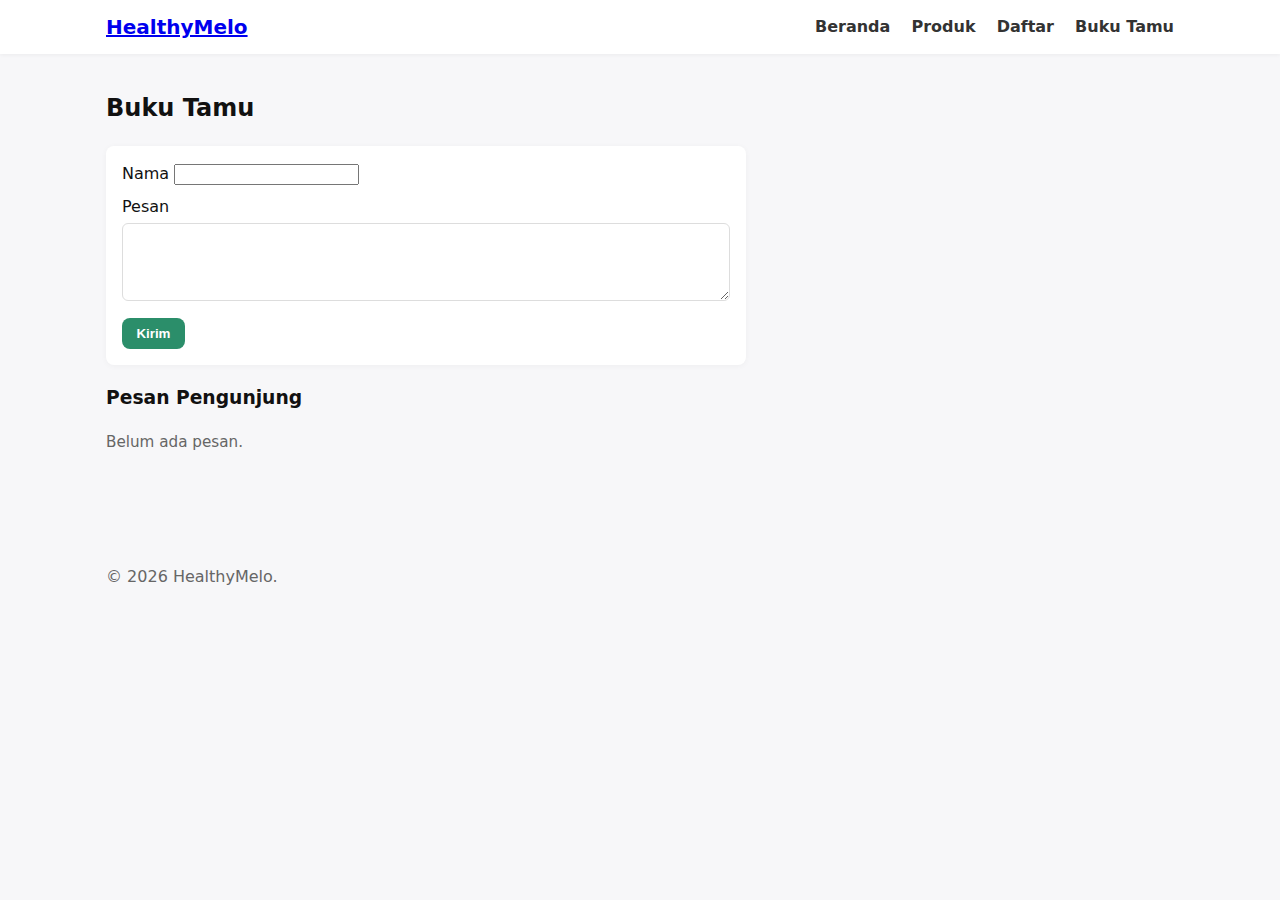
<file: contact.html>
<!doctype html>
<html lang="id">
<head>
  <meta charset="utf-8" />
  <meta name="viewport" content="width=device-width,initial-scale=1" />
  <title>Buku Tamu — HealthyMelo</title>
  <link rel="stylesheet" href="styles.css">
</head>
<body>
  <header class="site-header">
    <div class="container">
      <h1 class="brand"><a href="index.html">HealthyMelo</a></h1>
      <nav>
        <a href="index.html">Beranda</a>
        <a href="products.html">Produk</a>
        <a href="register.html">Daftar</a>
        <a href="contact.html">Buku Tamu</a>
      </nav>
    </div>
  </header>

  <main class="container">
    <h2>Buku Tamu</h2>

    <form id="guestForm" class="form-card">
      <label>Nama
        <input name="name" required>
      </label>

      <label>Pesan
        <textarea name="message" rows="4" required></textarea>
      </label>

      <button class="btn" type="submit">Kirim</button>
    </form>

    <section>
      <h3>Pesan Pengunjung</h3>
      <div id="guestList"></div>
    </section>
  </main>

  <footer class="site-footer">
    <div class="container">
      <p>&copy; <span id="year5"></span> HealthyMelo.</p>
    </div>
  </footer>

  <script>
    const form = document.getElementById('guestForm');
    const listEl = document.getElementById('guestList');

    function renderGuests() {
      const g = JSON.parse(localStorage.getItem('guests') || '[]').reverse();
      listEl.innerHTML = g.map(item => `
        <div class="guest">
          <strong>${escapeHtml(item.name)}</strong>
          <p>${escapeHtml(item.message)}</p>
          <small class="muted">${new Date(item.at).toLocaleString()}</small>
        </div>
      `).join('') || '<p class="muted">Belum ada pesan.</p>';
    }

    form.addEventListener('submit', e=>{
      e.preventDefault();
      const data = new FormData(form);
      const guest = { name: data.get('name'), message: data.get('message'), at: new Date().toISOString() };
      const arr = JSON.parse(localStorage.getItem('guests') || '[]');
      arr.push(guest);
      localStorage.setItem('guests', JSON.stringify(arr));
      form.reset();
      renderGuests();
    });

    function escapeHtml(str) {
      return String(str).replace(/[&<>"']/g, s => ({'&':'&amp;','<':'&lt;','>':'&gt;','"':'&quot;',"'":"&#39;"}[s]));
    }

    document.getElementById('year5').textContent = new Date().getFullYear();
    renderGuests();
  </script>
</body>
</html>
</file>
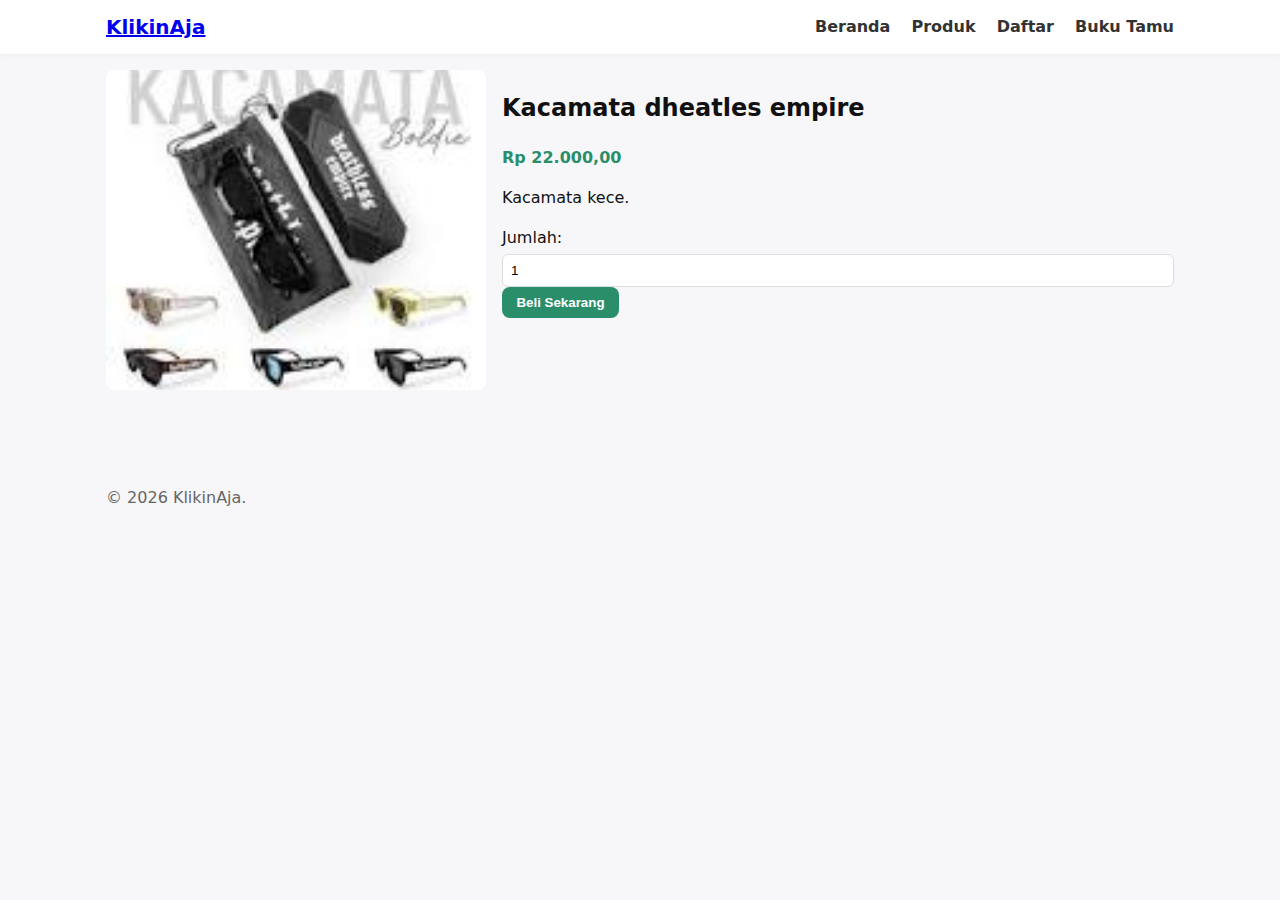
<file: product-detail.html>
<!doctype html>
<html lang="id">
<head>
  <meta charset="utf-8" />
  <meta name="viewport" content="width=device-width,initial-scale=1" />
  <title>Detail Produk — KlikinAja</title>
  <link rel="stylesheet" href="styles.css">
</head>
<body>
  <header class="site-header">
    <div class="container">
      <h1 class="brand"><a href="index.html">KlikinAja</a></h1>
      <nav>
        <a href="index.html">Beranda</a>
        <a href="products.html">Produk</a>
        <a href="register.html">Daftar</a>
        <a href="contact.html">Buku Tamu</a>
      </nav>
    </div>
  </header>

  <main class="container">
    <div id="detail"></div>
  </main>

  <footer class="site-footer">
    <div class="container">
      <p>&copy; <span id="year3"></span> KlikinAja.</p>
    </div>
  </footer>

  <script>
    // Sama seperti data di products.html
    const products = [
      { id: 1, name: "Kacamata dheatles empire", price: 22000, img: "img/kacamata.jpg", desc: "Kacamata kece." },
      { id: 2, name: "Kaos Polos hitam", price: 28000, img: "img/Kaos Polos.jppg", desc: "bahan tebal bagus." },
      { id: 3, name: "Sepatu hitam Docmart", price: 35000, img: "img/Sepatu hitam.jpg", desc: "Sepatu hitam keren." }
    ];

    function currency(id) {
      return new Intl.NumberFormat('id-ID', { style: 'currency', currency: 'IDR' }).format(id);
    }

    const params = new URLSearchParams(window.location.search);
    const id = Number(params.get('id')) || 1;
    const p = products.find(x => x.id === id) || products[0];

    const detail = document.getElementById('detail');
    detail.innerHTML = `
      <div class="product-detail">
        <img alt="${p.name}" src="${p.img}">
        <div>
          <h2>${p.name}</h2>
          <p class="price">${currency(p.price)}</p>
          <p>${p.desc}</p>
          <form id="buyForm">
            <label>Jumlah:
              <input type="number" name="qty" min="1" value="1" required>
            </label>
            <button class="btn" type="submit">Beli Sekarang</button>
          </form>
          <p id="message"></p>
        </div>
      </div>
    `;

    document.getElementById('buyForm').addEventListener('submit', function(e){
      e.preventDefault();
      const qty = Number(this.qty.value);
      document.getElementById('message').textContent = `Terima kasih! Anda memilih ${qty} item. (Demo — belum ada sistem pembayaran)`;
    });

    document.getElementById('year3').textContent = new Date().getFullYear();
  </script>
</body>
</html>
</file>
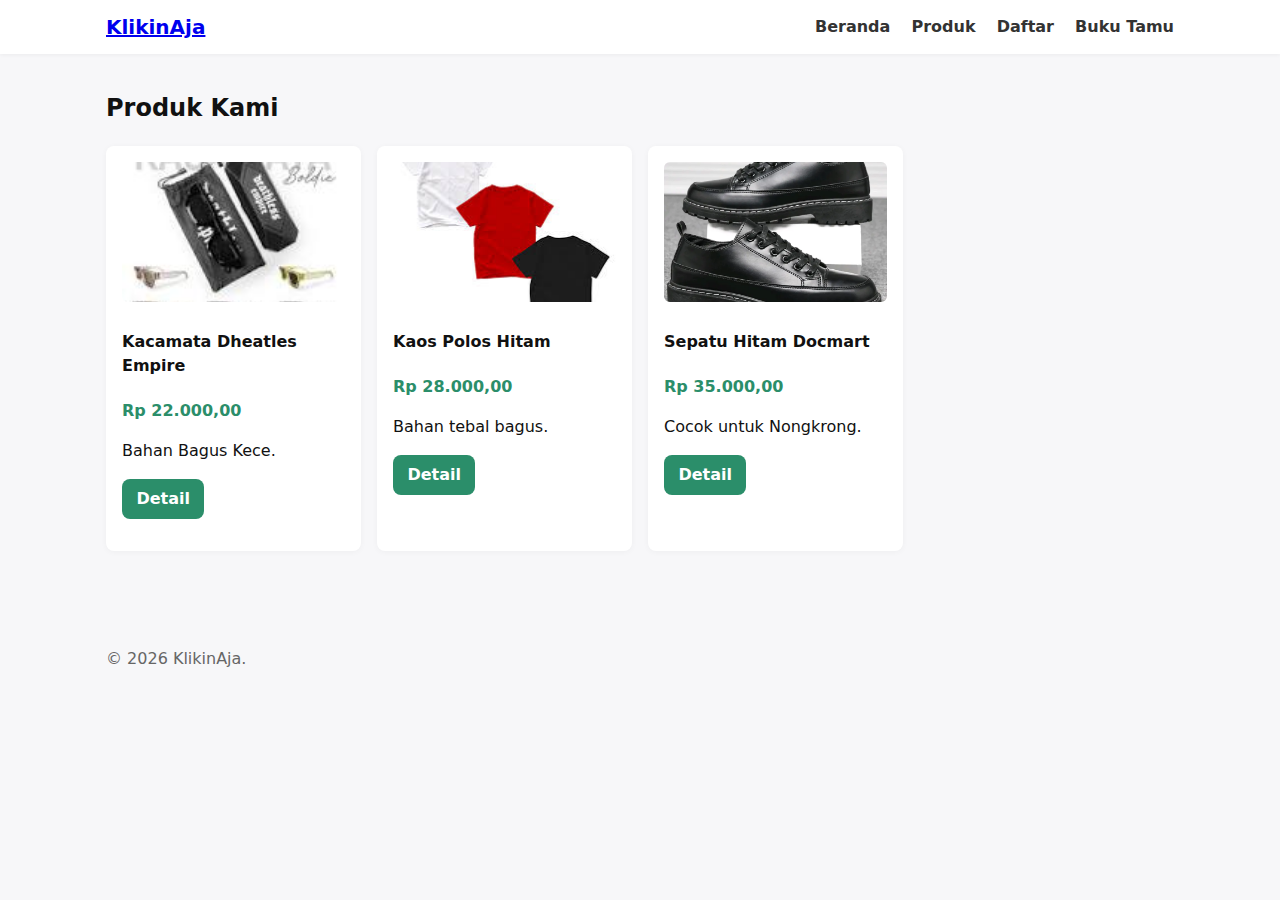
<file: products.html>
<!doctype html>
<html lang="id">
<head>
  <meta charset="utf-8" />
  <meta name="viewport" content="width=device-width,initial-scale=1" />
  <title>Produk — KlikinAja</title>
  <link rel="stylesheet" href="styles.css">
</head>
<body>
  <header class="site-header">
    <div class="container">
      <h1 class="brand"><a href="index.html">KlikinAja</a></h1>
      <nav>
        <a href="index.html">Beranda</a>
        <a href="products.html">Produk</a>
        <a href="register.html">Daftar</a>
        <a href="contact.html">Buku Tamu</a>
      </nav>
    </div>
  </header>

  <main class="container">
    <h2>Produk Kami</h2>
    <div id="product-list" class="product-grid"></div>
  </main>

  <footer class="site-footer">
    <div class="container">
      <p>&copy; <span id="year2"></span> KlikinAja.</p>
    </div>
  </footer>

  <script>
    // Data produk sederhana 
    const products = [
      {
        id: 1,
        name: "Kacamata Dheatles Empire",
        price: 22000,
        img: "img/kacamata.jpg",
        short: "Bahan Bagus Kece."
      },
      {
        id: 2,
        name: "Kaos Polos Hitam",
        price: 28000,
        img: "img/Kaos Polos.jpg",
        short: "Bahan tebal bagus."
      },
      {
        id: 3,
        name: "Sepatu Hitam Docmart",
        price: 35000,
        img: "img/Sepatu hitam.jpg",
        short: "Cocok untuk Nongkrong."
      }
    ];

    function currency(id) {
      return new Intl.NumberFormat('id-ID', { style: 'currency', currency: 'IDR' }).format(id);
    }

    const list = document.getElementById('product-list');
    products.forEach(p => {
      const card = document.createElement('article');
      card.className = 'product-card';
      card.innerHTML = `
        <img alt="${p.name}" src="${p.img}">
        <h4>${p.name}</h4>
        <p class="price">${currency(p.price)}</p>
        <p>${p.short}</p>
        <p><a class="btn" href="product-detail.html?id=${p.id}">Detail</a></p>
      `;
      list.appendChild(card);
    });

    document.getElementById('year2').textContent = new Date().getFullYear();
  </script>
</body>
</html>
</file>
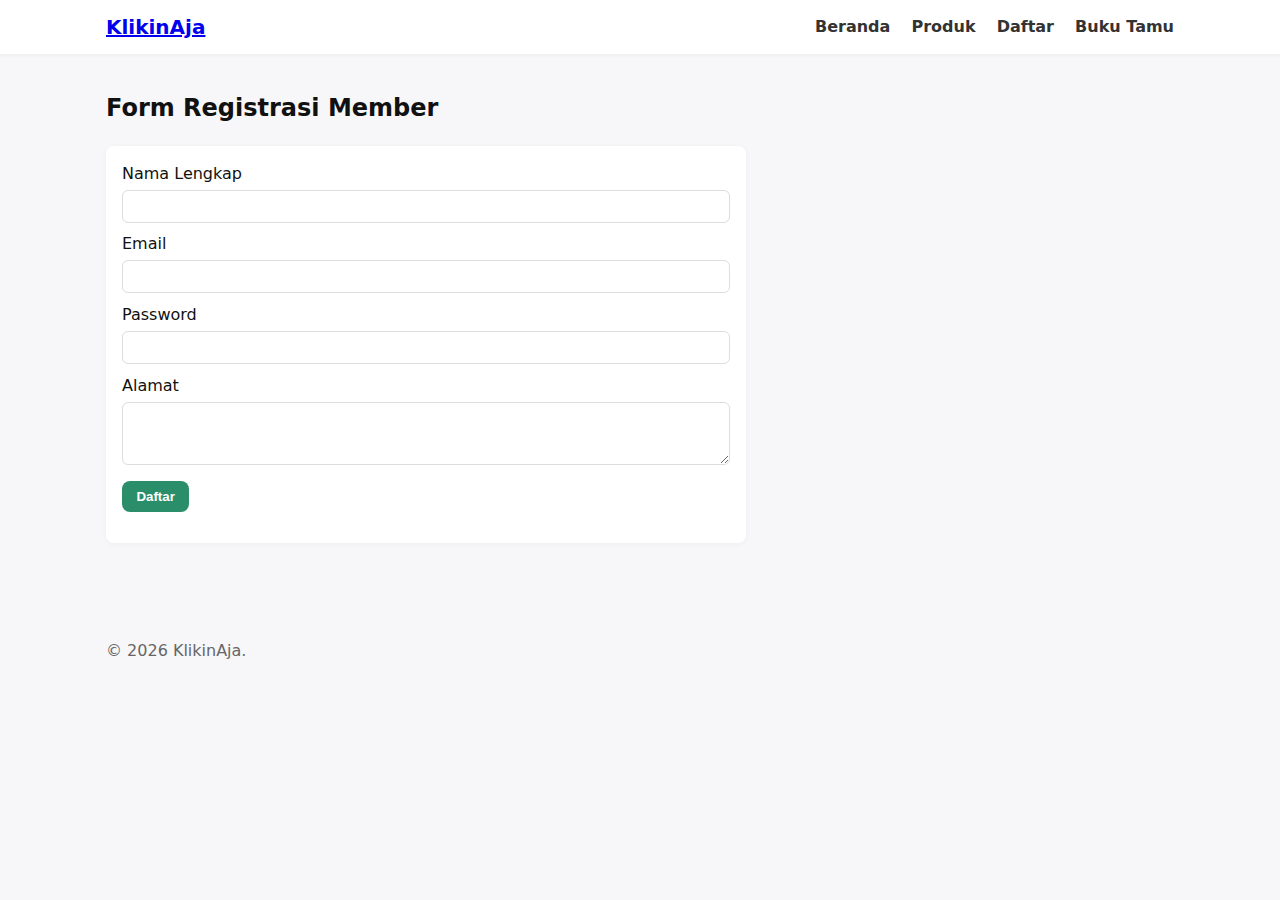
<file: register.html>
<!doctype html>
<html lang="id">
<head>
  <meta charset="utf-8" />
  <meta name="viewport" content="width=device-width,initial-scale=1" />
  <title>Daftar Member — KlikinAja</title>
  <link rel="stylesheet" href="styles.css">
</head>
<body>
  <header class="site-header">
    <div class="container">
      <h1 class="brand"><a href="index.html">KlikinAja</a></h1>
      <nav>
        <a href="index.html">Beranda</a>
        <a href="products.html">Produk</a>
        <a href="register.html">Daftar</a>
        <a href="contact.html">Buku Tamu</a>
      </nav>
    </div>
  </header>

  <main class="container">
    <h2>Form Registrasi Member</h2>
    <form id="registerForm" class="form-card" novalidate>
      <label>Nama Lengkap
        <input name="fullname" type="text" required minlength="3">
      </label>

      <label>Email
        <input name="email" type="email" required>
      </label>

      <label>Password
        <input name="password" type="password" required minlength="6">
      </label>

      <label>Alamat
        <textarea name="address" rows="3" required></textarea>
      </label>

      <button class="btn" type="submit">Daftar</button>
      <p id="regMsg" class="muted"></p>
    </form>
  </main>

  <footer class="site-footer">
    <div class="container">
      <p>&copy; <span id="year4"></span> KlikinAja.</p>
    </div>
  </footer>

  <script>
    document.getElementById('registerForm').addEventListener('submit', function(e){
      e.preventDefault();
      const f = new FormData(this);
      // demo: simpan ke localStorage 
      const member = {
        fullname: f.get('fullname'),
        email: f.get('email'),
        address: f.get('address'),
        registeredAt: new Date().toISOString()
      };

      const list = JSON.parse(localStorage.getItem('members') || '[]');
      list.push(member);
      localStorage.setItem('members', JSON.stringify(list));

      document.getElementById('regMsg').textContent = 'Pendaftaran sukses! Terima kasih, ' + member.fullname;
      this.reset();
    });

    document.getElementById('year4').textContent = new Date().getFullYear();
  </script>
</body>
</html>
</file>
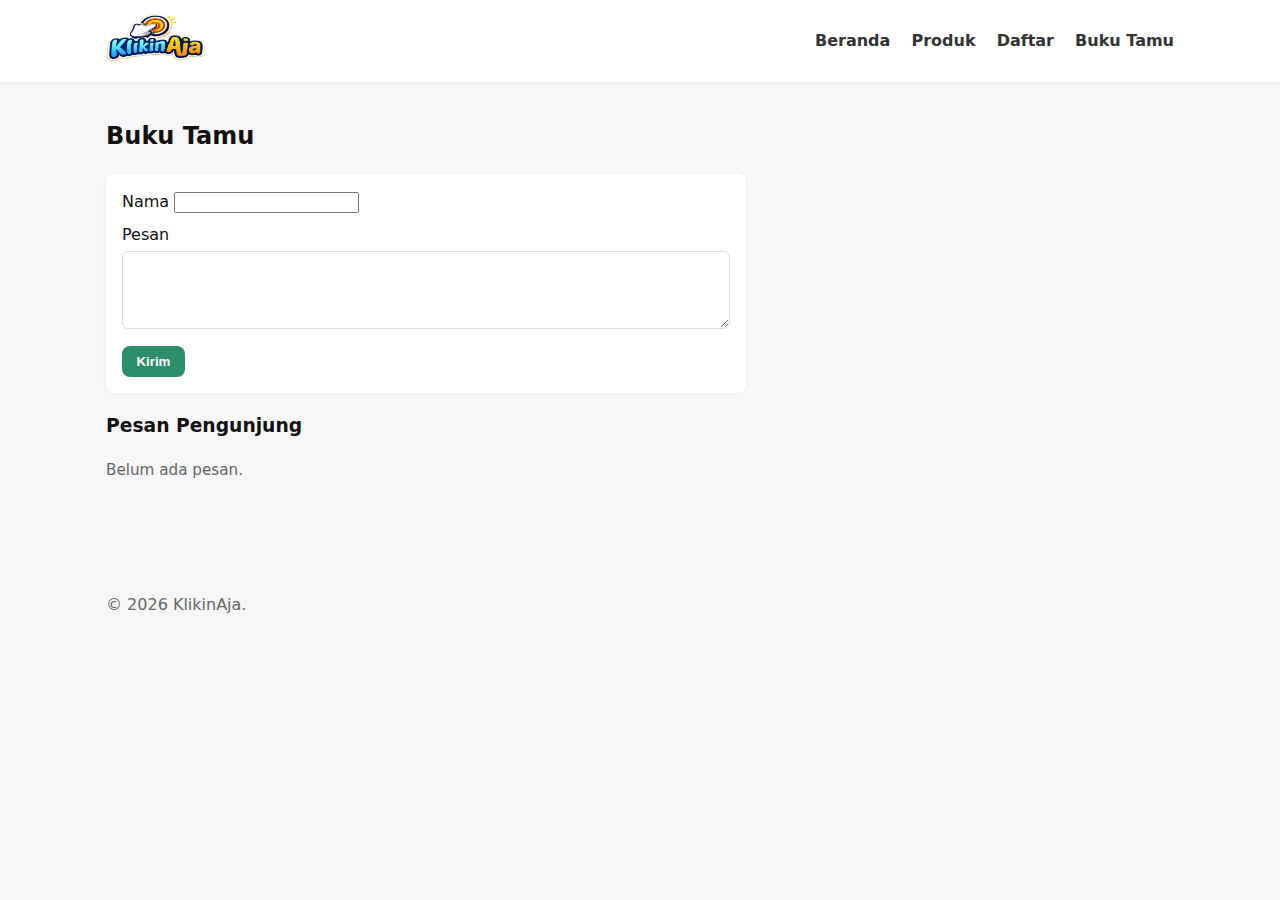
<file: UAS/contact.html>
<!doctype html>
<html lang="id">
<head>
  <meta charset="utf-8" />
  <meta name="viewport" content="width=device-width,initial-scale=1" />
  <title>Buku Tamu — KlikinAja</title>
  <link rel="stylesheet" href="styles.css">
</head>
<body>
  <header class="site-header">
    <div class="container">
      <h1 class="brand"><a href="index.html"><h1 class="brand"><img alt="logo KlikinAja" src="img/logo.jpg" width="100px" height="50"></h1></a></h1>
      <nav>
        <a href="index.html">Beranda</a>
        <a href="products.html">Produk</a>
        <a href="register.html">Daftar</a>
        <a href="contact.html">Buku Tamu</a>
      </nav>
    </div>
  </header>

  <main class="container">
    <h2>Buku Tamu</h2>

    <form id="guestForm" class="form-card">
      <label>Nama
        <input name="name" required>
      </label>

      <label>Pesan
        <textarea name="message" rows="4" required></textarea>
      </label>

      <button class="btn" type="submit">Kirim</button>
    </form>

    <section>
      <h3>Pesan Pengunjung</h3>
      <div id="guestList"></div>
    </section>
  </main>

  <footer class="site-footer">
    <div class="container">
      <p>&copy; <span id="year5"></span> KlikinAja.</p>
    </div>
  </footer>

  <script>
    const form = document.getElementById('guestForm');
    const listEl = document.getElementById('guestList');

    function renderGuests() {
      const g = JSON.parse(localStorage.getItem('guests') || '[]').reverse();
      listEl.innerHTML = g.map(item => `
        <div class="guest">
          <strong>${escapeHtml(item.name)}</strong>
          <p>${escapeHtml(item.message)}</p>
          <small class="muted">${new Date(item.at).toLocaleString()}</small>
        </div>
      `).join('') || '<p class="muted">Belum ada pesan.</p>';
    }

    form.addEventListener('submit', e=>{
      e.preventDefault();
      const data = new FormData(form);
      const guest = { name: data.get('name'), message: data.get('message'), at: new Date().toISOString() };
      const arr = JSON.parse(localStorage.getItem('guests') || '[]');
      arr.push(guest);
      localStorage.setItem('guests', JSON.stringify(arr));
      form.reset();
      renderGuests();
    });

    function escapeHtml(str) {
      return String(str).replace(/[&<>"']/g, s => ({'&':'&amp;','<':'&lt;','>':'&gt;','"':'&quot;',"'":"&#39;"}[s]));
    }

    document.getElementById('year5').textContent = new Date().getFullYear();
    renderGuests();
  </script>
</body>
</html>
</file>
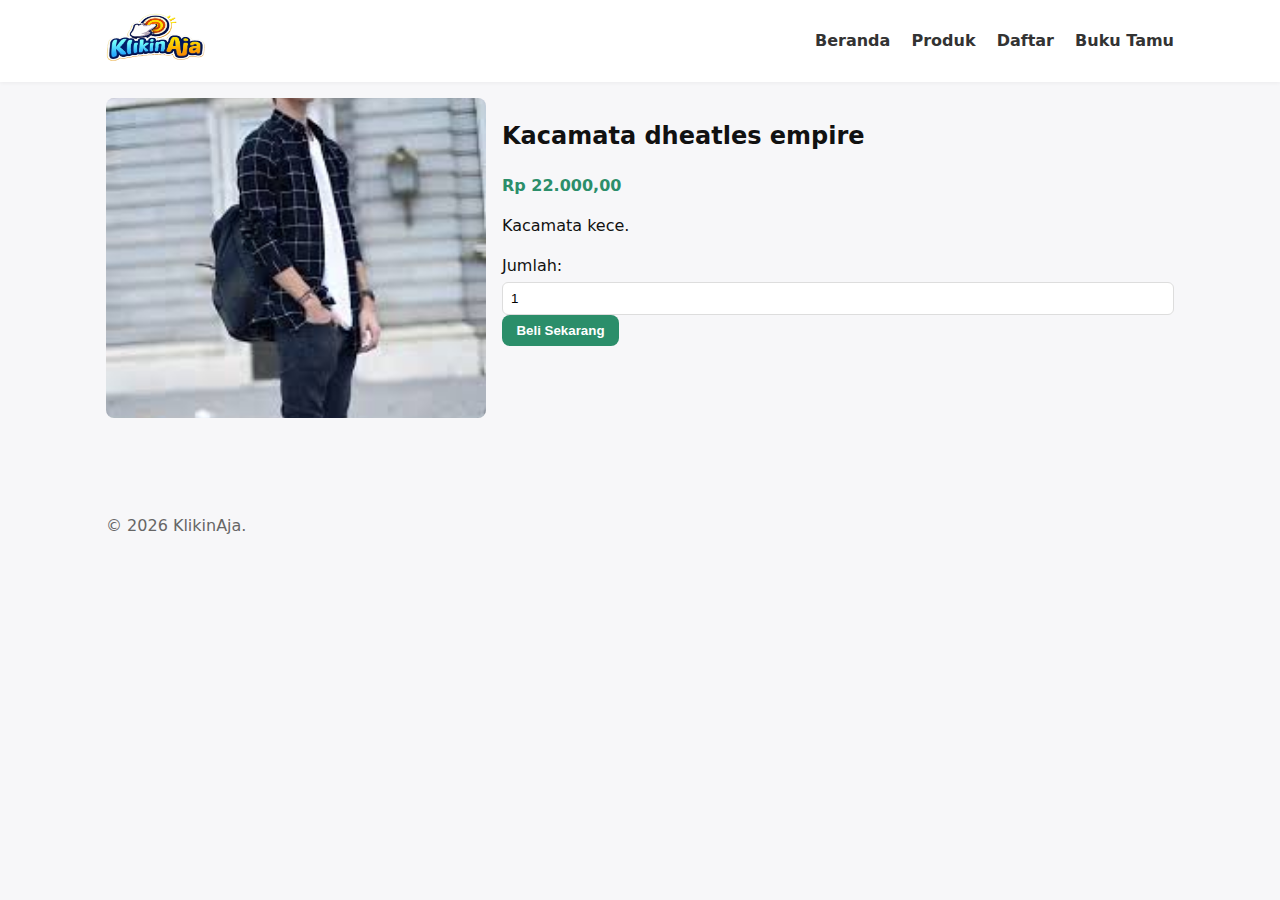
<file: UAS/product-detail.html>
<!doctype html>
<html lang="id">
<head>
  <meta charset="utf-8" />
  <meta name="viewport" content="width=device-width,initial-scale=1" />
  <title>Detail Produk — KlikinAja</title>
  <link rel="stylesheet" href="styles.css">
</head>
<body>
  <header class="site-header">
    <div class="container">
      <h1 class="brand"><a href="index.html"><h1 class="brand"><img alt="logo KlikinAja" src="img/logo.jpg" width="100px" height="50"></h1></a></h1>
      <nav>
        <a href="index.html">Beranda</a>
        <a href="products.html">Produk</a>
        <a href="register.html">Daftar</a>
        <a href="contact.html">Buku Tamu</a>
      </nav>
    </div>
  </header>

  <main class="container">
    <div id="detail"></div>
  </main>

  <footer class="site-footer">
    <div class="container">
      <p>&copy; <span id="year3"></span> KlikinAja.</p>
    </div>
  </footer>

  <script>
    // Sama seperti data di products.html
    const products = [
      { id: 1, name: "Kacamata dheatles empire", price: 22000, img: "img/p0.jpg", desc: "Kacamata kece." },
      { id: 2, name: "Kaos Polos hitam", price: 28000, img: "img/p1.jpg", desc: "bahan tebal bagus." },
      { id: 3, name: "Sepatu hitam Docmart", price: 35000, img: "img/p2.jpg", desc: "Sepatu hitam keren." },
      { id: 4, name: "Sepatu hitam Docmart", price: 35000, img: "img/p3.jpg", desc: "Sepatu hitam keren." },
      { id: 5, name: "Dress", price: 22000, img: "img/w0.jpg", desc: "Dress." },
      { id: 6, name: "Kaos Polos hitam", price: 28000, img: "img/w1.jpg", desc: "bahan tebal bagus." },
      { id: 7, name: "Sepatu hitam Docmart", price: 35000, img: "img/w2.jpg", desc: "Sepatu hitam keren." },
      { id: 8, name: "Sepatu hitam Docmart", price: 35000, img: "img/w3.jpg", desc: "Sepatu hitam keren." }
    ];

    function currency(id) {
      return new Intl.NumberFormat('id-ID', { style: 'currency', currency: 'IDR' }).format(id);
    }

    const params = new URLSearchParams(window.location.search);
    const id = Number(params.get('id')) || 1;
    const p = products.find(x => x.id === id) || products[0];

    const detail = document.getElementById('detail');
    detail.innerHTML = `
      <div class="product-detail">
        <img alt="${p.name}" src="${p.img}">
        <div>
          <h2>${p.name}</h2>
          <p class="price">${currency(p.price)}</p>
          <p>${p.desc}</p>
          <form id="buyForm">
            <label>Jumlah:
              <input type="number" name="qty" min="1" value="1" required>
            </label>
            <button class="btn" type="submit">Beli Sekarang</button>
          </form>
          <p id="message"></p>
        </div>
      </div>
    `;

    document.getElementById('buyForm').addEventListener('submit', function(e){
      e.preventDefault();
      const qty = Number(this.qty.value);
      document.getElementById('message').textContent = `Terima kasih! Anda memilih ${qty} item. (Demo — belum ada sistem pembayaran)`;
    });

    document.getElementById('year3').textContent = new Date().getFullYear();
  </script>
</body>
</html>
</file>
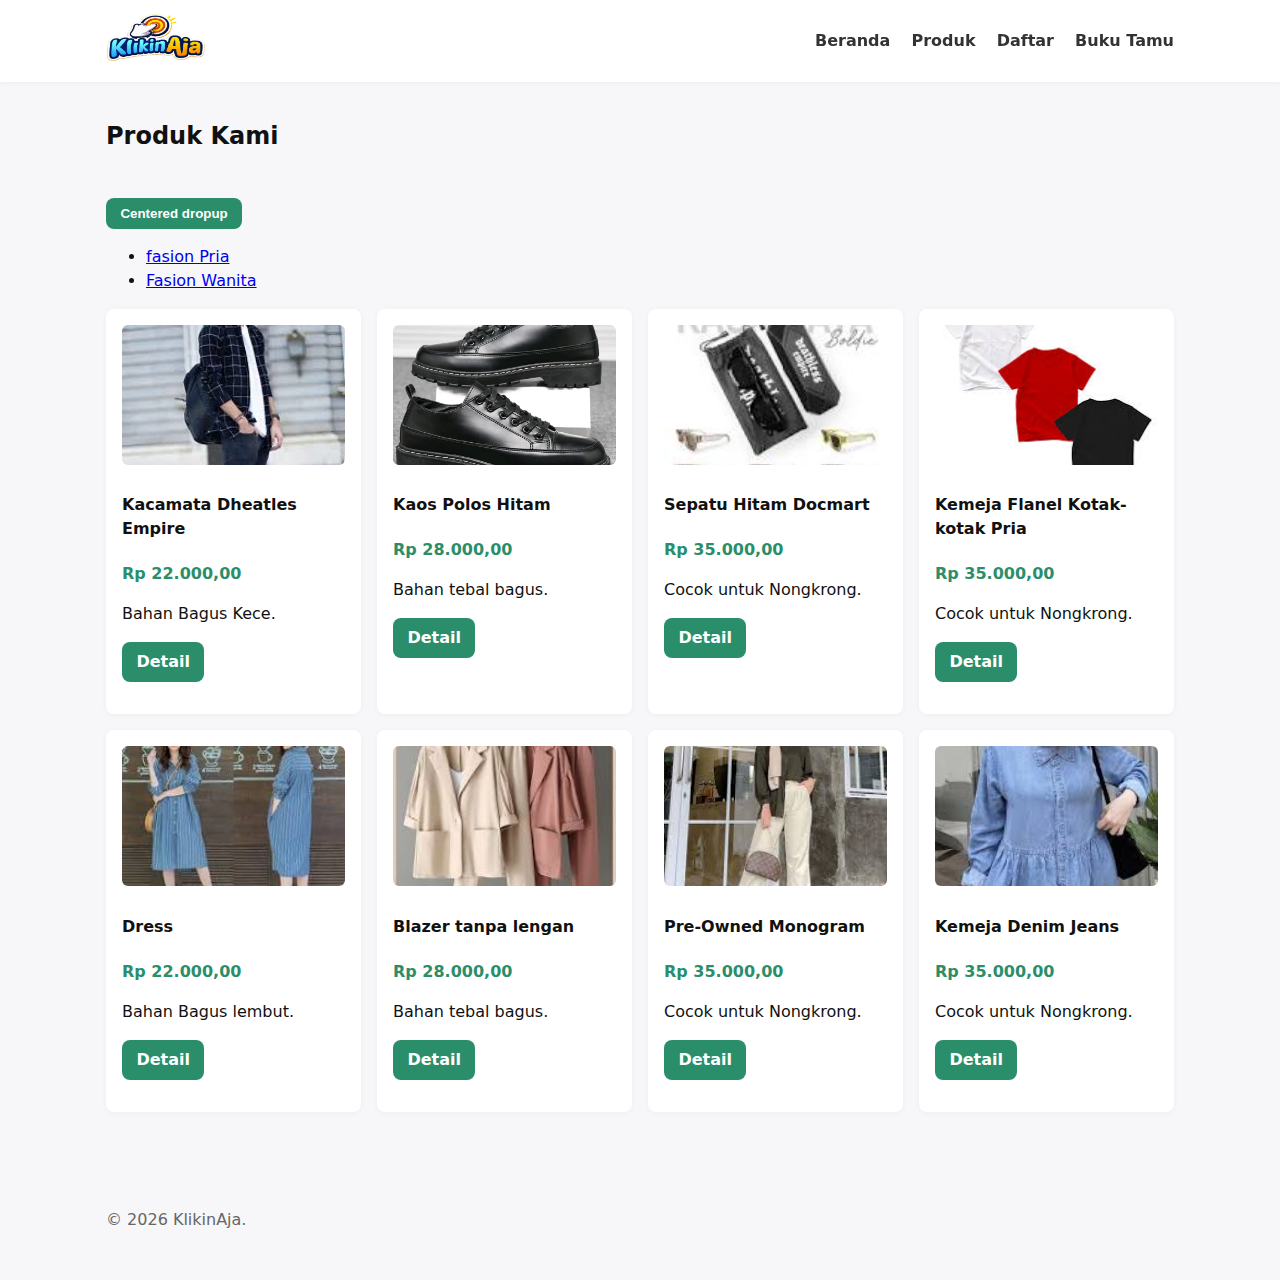
<file: UAS/products.html>
<!doctype html>
<html lang="id">
<head>
  <meta charset="utf-8" />
  <meta name="viewport" content="width=device-width,initial-scale=1" />
  <title>Produk — KlikinAja</title>
  <link rel="stylesheet" href="styles.css">
</head>
<body>
  <header class="site-header">
    <div class="container">
      <h1 class="brand"><a href="index.html"><h1 class="brand"><img alt="logo KlikinAja" src="img/logo.jpg" width="100px" height="50"></h1></a></h1>
      <nav>
        <a href="index.html">Beranda</a>
        <a href="products.html">Produk</a>
        <a href="register.html">Daftar</a>
        <a href="contact.html">Buku Tamu</a>
      </nav>
    </div>
  </header>

  <main class="container">
    <h2>Produk Kami</h2><br>
        <div class="dropup-center dropup">
        <button class="btn btn-secondary dropdown-toggle" type="button" data-bs-toggle="dropdown" aria-expanded="false">
    Centered dropup
        </button>
        <ul class="dropdown-menu">
          <li><a class="dropdown-item" href="products_p.html">fasion Pria</a></li>
          <li><a class="dropdown-item" href="products_w.html">Fasion Wanita</a></li>
      </ul>
    </div>
    <div id="product-list" class="product-grid"></div>
  </main>

  <footer class="site-footer">
    <div class="container">
      <p>&copy; <span id="year2"></span> KlikinAja.</p>
    </div>
  </footer>

  <script>
    // Data produk sederhana 
    const products = [
      {
        id: 1,
        name: "Kacamata Dheatles Empire",
        price: 22000,
        img: "img/p0.jpg",
        short: "Bahan Bagus Kece."
      },
      {
        id: 2,
        name: "Kaos Polos Hitam",
        price: 28000,
        img: "img/p1.jpg",
        short: "Bahan tebal bagus."
      },
      {
        id: 3,
        name: "Sepatu Hitam Docmart",
        price: 35000,
        img: "img/p2.jpg",
        short: "Cocok untuk Nongkrong."
      },
      {
        id: 4,
        name: "Kemeja Flanel Kotak-kotak Pria",
        price: 35000,
        img: "img/p3.jpg",
        short: "Cocok untuk Nongkrong."
      },
      {
        id: 5,
        name: "Dress",
        price: 22000,
        img: "img/w0.jpg",
        short: "Bahan Bagus lembut."
      },
      {
        id: 6,
        name: "Blazer tanpa lengan",
        price: 28000,
        img: "img/w1.jpg",
        short: "Bahan tebal bagus."
      },
      {
        id: 7,
        name: "Pre-Owned Monogram",
        price: 35000,
        img: "img/w2.jpg",
        short: "Cocok untuk Nongkrong."
      },
      {
        id: 8,
        name: "Kemeja Denim Jeans",
        price: 35000,
        img: "img/w3.jpg",
        short: "Cocok untuk Nongkrong."
      }
    ];

    function currency(id) {
      return new Intl.NumberFormat('id-ID', { style: 'currency', currency: 'IDR' }).format(id);
    }

    const list = document.getElementById('product-list');
    products.forEach(p => {
      const card = document.createElement('article');
      card.className = 'product-card';
      card.innerHTML = `
        <img alt="${p.name}" src="${p.img}">
        <h4>${p.name}</h4>
        <p class="price">${currency(p.price)}</p>
        <p>${p.short}</p>
        <p><a class="btn" href="product-detail.html?id=${p.id}">Detail</a></p>
      `;
      list.appendChild(card);
    });

    document.getElementById('year2').textContent = new Date().getFullYear();
  </script>
</body>
</html>
</file>
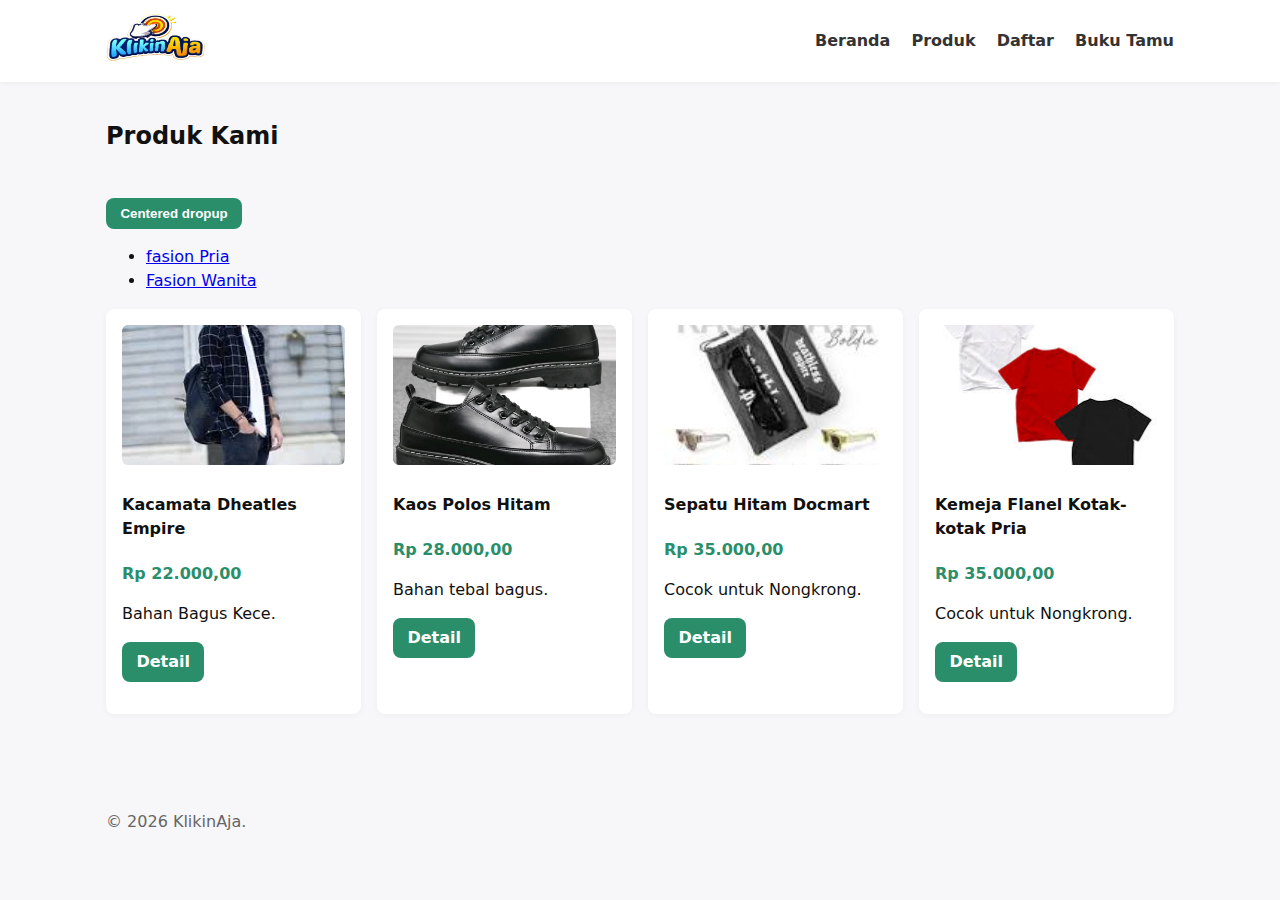
<file: UAS/products_p.html>
<!doctype html>
<html lang="id">
<head>
  <meta charset="utf-8" />
  <meta name="viewport" content="width=device-width,initial-scale=1" />
  <title>Produk — KlikinAja</title>
  <link rel="stylesheet" href="styles.css">
</head>
<body>
  <header class="site-header">
    <div class="container">
      <h1 class="brand"><a href="index.html"><h1 class="brand"><img alt="logo KlikinAja" src="img/logo.jpg" width="100px" height="50"></h1></a></h1>
      <nav>
        <a href="index.html">Beranda</a>
        <a href="products.html">Produk</a>
        <a href="register.html">Daftar</a>
        <a href="contact.html">Buku Tamu</a>
      </nav>
    </div>
  </header>

  <main class="container">
    <h2>Produk Kami</h2><br>
        <div class="dropup-center dropup">
        <button class="btn btn-secondary dropdown-toggle" type="button" data-bs-toggle="dropdown" aria-expanded="false">
    Centered dropup
        </button>
        <ul class="dropdown-menu">
          <li><a class="dropdown-item" href="products_p.html">fasion Pria</a></li>
          <li><a class="dropdown-item" href="products_w.html">Fasion Wanita</a></li>
      </ul>
    </div>
    <div id="product-list" class="product-grid"></div>
  </main>

  <footer class="site-footer">
    <div class="container">
      <p>&copy; <span id="year2"></span> KlikinAja.</p>
    </div>
  </footer>

  <script>
    // Data produk sederhana 
    const products = [
      {
        id: 1,
        name: "Kacamata Dheatles Empire",
        price: 22000,
        img: "img/p0.jpg",
        short: "Bahan Bagus Kece."
      },
      {
        id: 2,
        name: "Kaos Polos Hitam",
        price: 28000,
        img: "img/p1.jpg",
        short: "Bahan tebal bagus."
      },
      {
        id: 3,
        name: "Sepatu Hitam Docmart",
        price: 35000,
        img: "img/p2.jpg",
        short: "Cocok untuk Nongkrong."
      },
      {
        id: 4,
        name: "Kemeja Flanel Kotak-kotak Pria",
        price: 35000,
        img: "img/p3.jpg",
        short: "Cocok untuk Nongkrong."
      }
    ];

    function currency(id) {
      return new Intl.NumberFormat('id-ID', { style: 'currency', currency: 'IDR' }).format(id);
    }

    const list = document.getElementById('product-list');
    products.forEach(p => {
      const card = document.createElement('article');
      card.className = 'product-card';
      card.innerHTML = `
        <img alt="${p.name}" src="${p.img}">
        <h4>${p.name}</h4>
        <p class="price">${currency(p.price)}</p>
        <p>${p.short}</p>
        <p><a class="btn" href="product-detail.html?id=${p.id}">Detail</a></p>
      `;
      list.appendChild(card);
    });

    document.getElementById('year2').textContent = new Date().getFullYear();
  </script>
</body>
</html>
</file>
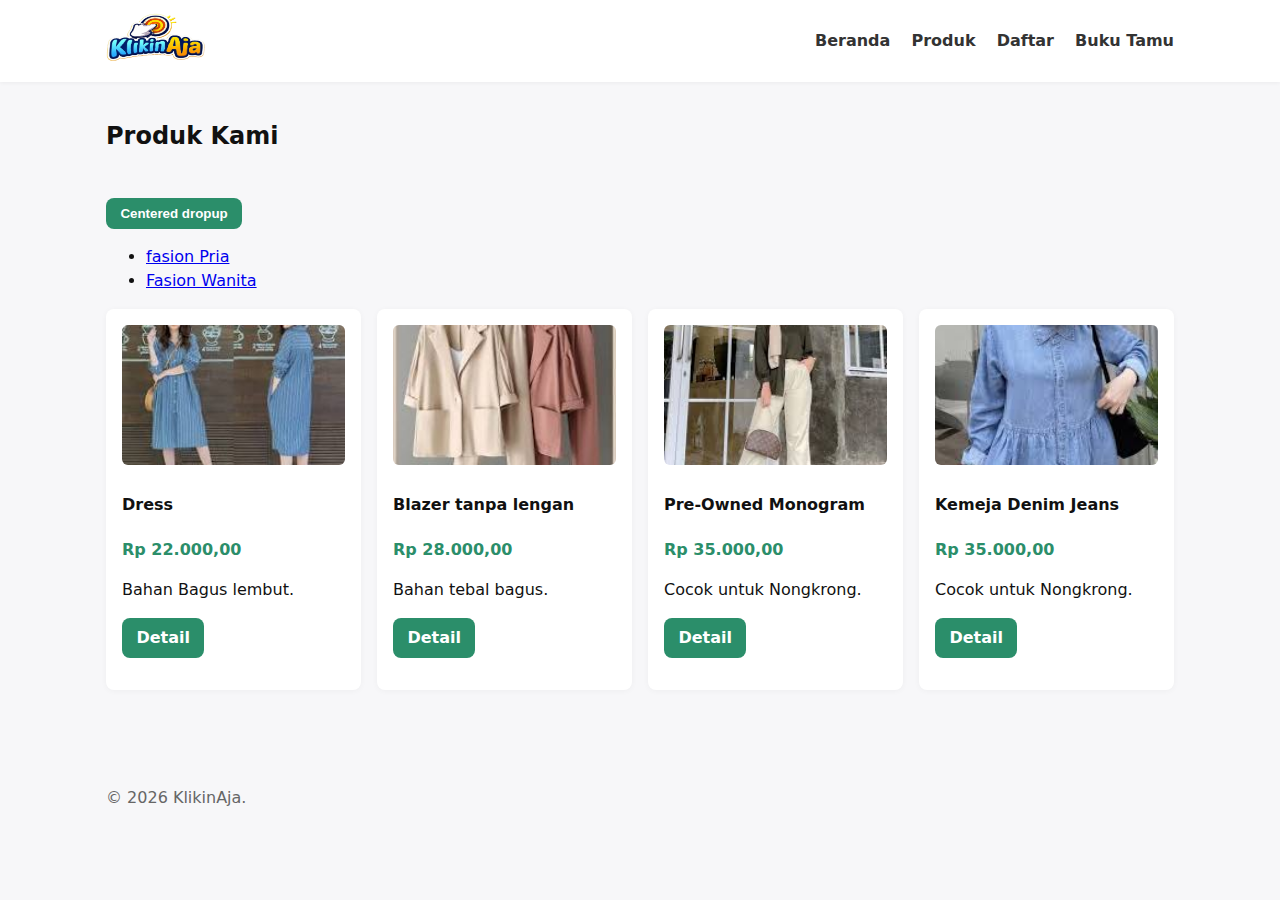
<file: UAS/products_w.html>
<!doctype html>
<html lang="id">
<head>
  <meta charset="utf-8" />
  <meta name="viewport" content="width=device-width,initial-scale=1" />
  <title>Produk — KlikinAja</title>
  <link rel="stylesheet" href="styles.css">
</head>
<body>
  <header class="site-header">
    <div class="container">
      <h1 class="brand"><a href="index.html"><h1 class="brand"><img alt="logo KlikinAja" src="img/logo.jpg" width="100px" height="50"></h1></a></h1>
      <nav>
        <a href="index.html">Beranda</a>
        <a href="products.html">Produk</a>
        <a href="register.html">Daftar</a>
        <a href="contact.html">Buku Tamu</a>
      </nav>
    </div>
  </header>

  <main class="container">
    <h2>Produk Kami</h2><br>
        <div class="dropup-center dropup">
        <button class="btn btn-secondary dropdown-toggle" type="button" data-bs-toggle="dropdown" aria-expanded="false">
    Centered dropup
        </button>
        <ul class="dropdown-menu">
          <li><a class="dropdown-item" href="products_p.html">fasion Pria</a></li>
          <li><a class="dropdown-item" href="products_w.html">Fasion Wanita</a></li>
      </ul>
    </div>
    <div id="product-list" class="product-grid"></div>
  </main>

  <footer class="site-footer">
    <div class="container">
      <p>&copy; <span id="year2"></span> KlikinAja.</p>
    </div>
  </footer>

  <script>
    // Data produk sederhana 
    const products = [
      {
        id: 5,
        name: "Dress",
        price: 22000,
        img: "img/w0.jpg",
        short: "Bahan Bagus lembut."
      },
      {
        id: 6,
        name: "Blazer tanpa lengan",
        price: 28000,
        img: "img/w1.jpg",
        short: "Bahan tebal bagus."
      },
      {
        id: 7,
        name: "Pre-Owned Monogram",
        price: 35000,
        img: "img/w2.jpg",
        short: "Cocok untuk Nongkrong."
      },
      {
        id: 8,
        name: "Kemeja Denim Jeans",
        price: 35000,
        img: "img/w3.jpg",
        short: "Cocok untuk Nongkrong."
      }
    ];

    function currency(id) {
      return new Intl.NumberFormat('id-ID', { style: 'currency', currency: 'IDR' }).format(id);
    }

    const list = document.getElementById('product-list');
    products.forEach(p => {
      const card = document.createElement('article');
      card.className = 'product-card';
      card.innerHTML = `
        <img alt="${p.name}" src="${p.img}">
        <h4>${p.name}</h4>
        <p class="price">${currency(p.price)}</p>
        <p>${p.short}</p>
        <p><a class="btn" href="product-detail.html?id=${p.id}">Detail</a></p>
      `;
      list.appendChild(card);
    });

    document.getElementById('year2').textContent = new Date().getFullYear();
  </script>
</body>
</html>
</file>
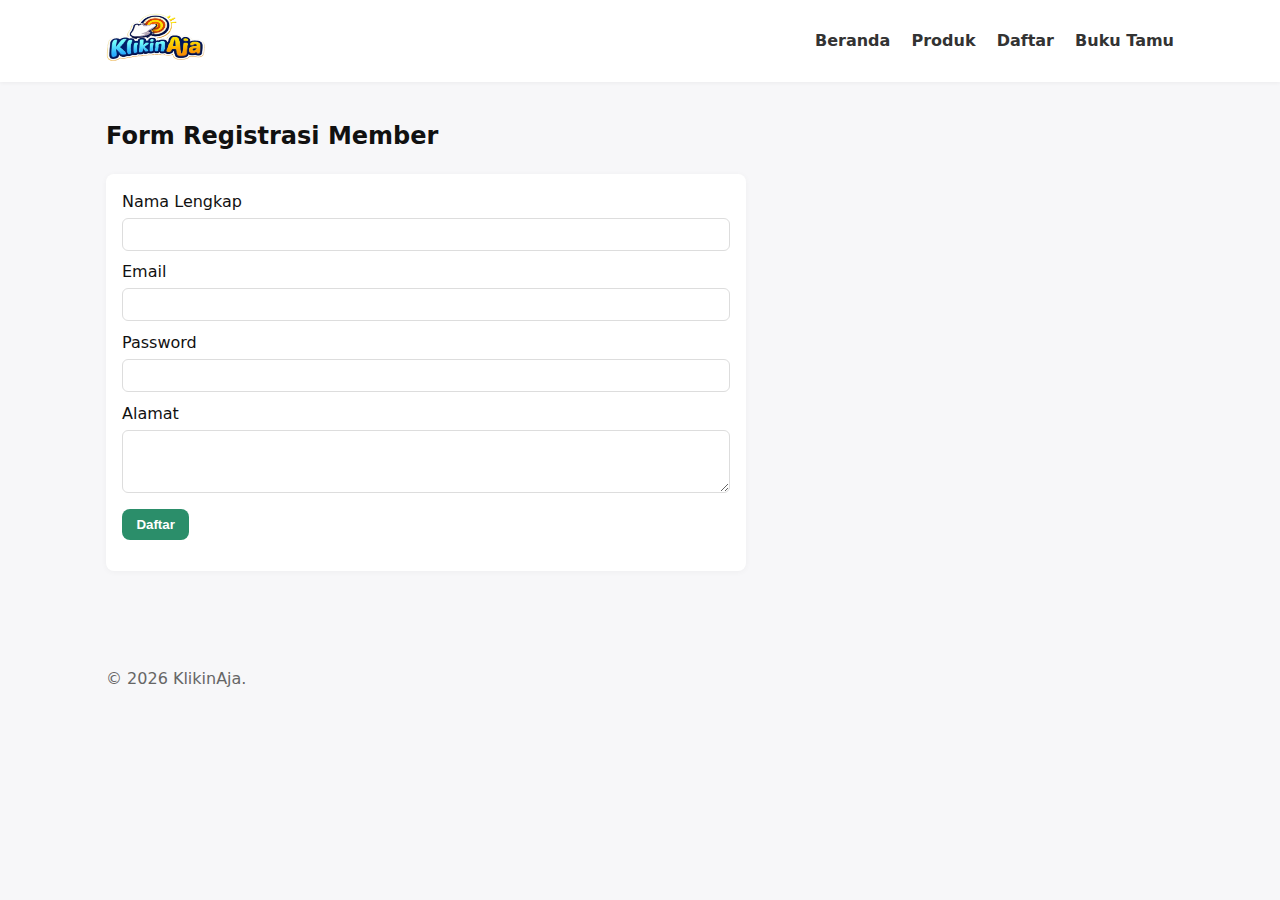
<file: UAS/register.html>
<!doctype html>
<html lang="id">
<head>
  <meta charset="utf-8" />
  <meta name="viewport" content="width=device-width,initial-scale=1" />
  <title>Daftar Member — KlikinAja</title>
  <link rel="stylesheet" href="styles.css">
</head>
<body>
  <header class="site-header">
    <div class="container">
      <h1 class="brand"><a href="index.html"><h1 class="brand"><img alt="logo KlikinAja" src="img/logo.jpg" width="100px" height="50"></h1></a></h1>
      <nav>
        <a href="index.html">Beranda</a>
        <a href="products.html">Produk</a>
        <a href="register.html">Daftar</a>
        <a href="contact.html">Buku Tamu</a>
      </nav>
    </div>
  </header>

  <main class="container">
    <h2>Form Registrasi Member</h2>
    <form id="registerForm" class="form-card" novalidate>
      <label>Nama Lengkap
        <input name="fullname" type="text" required minlength="3">
      </label>

      <label>Email
        <input name="email" type="email" required>
      </label>

      <label>Password
        <input name="password" type="password" required minlength="6">
      </label>

      <label>Alamat
        <textarea name="address" rows="3" required></textarea>
      </label>

      <button class="btn" type="submit">Daftar</button>
      <p id="regMsg" class="muted"></p>
    </form>
  </main>

  <footer class="site-footer">
    <div class="container">
      <p>&copy; <span id="year4"></span> KlikinAja.</p>
    </div>
  </footer>

  <script>
    document.getElementById('registerForm').addEventListener('submit', function(e){
      e.preventDefault();
      const f = new FormData(this);
      // demo: simpan ke localStorage 
      const member = {
        fullname: f.get('fullname'),
        email: f.get('email'),
        address: f.get('address'),
        registeredAt: new Date().toISOString()
      };

      const list = JSON.parse(localStorage.getItem('members') || '[]');
      list.push(member);
      localStorage.setItem('members', JSON.stringify(list));

      document.getElementById('regMsg').textContent = 'Pendaftaran sukses! Terima kasih, ' + member.fullname;
      this.reset();
    });

    document.getElementById('year4').textContent = new Date().getFullYear();
  </script>
</body>
</html>
</file>
<file: styles.css>
:root{
  --bg:#f7f7f9;
  --card:#ffffff;
  --accent:#2b8e6a;
  --muted:#666;
  --maxw:1100px;
}
*{box-sizing:border-box}
body{
  margin:0;
  font-family:system-ui,-apple-system,Segoe UI,Roboto,"Helvetica Neue",Arial;
  background:var(--bg);
  color:#111;
  line-height:1.5;
}
.container{max-width:var(--maxw);margin:0 auto;padding:1rem}
.site-header{background:var(--card);box-shadow:0 1px 4px rgba(0,0,0,.05)}
.site-header .container{display:flex;align-items:center;justify-content:space-between;gap:1rem;padding:0.75rem 1rem}
.brand{margin:0;font-size:1.25rem;color:var(--accent)}
.site-header nav a{margin-left:1rem;text-decoration:none;color:#333;font-weight:600}
.hero{display:grid;grid-template-columns:1fr 380px;gap:1rem;align-items:center;padding:2rem 0}
.hero img{width:100%;height:220px;object-fit:cover;border-radius:8px}
.btn{display:inline-block;background:var(--accent);color:#fff;padding:.5rem .9rem;border-radius:8px;text-decoration:none;border:none;cursor:pointer;font-weight:600}
.features{display:grid;grid-template-columns:repeat(3,1fr);gap:1rem;margin:1.5rem 0}
.features article{background:var(--card);padding:1rem;border-radius:8px;box-shadow:0 1px 4px rgba(0,0,0,.04)}
.testimonials{background:var(--card);padding:1rem;border-radius:8px;margin-bottom:2rem}
.product-grid{display:grid;grid-template-columns:repeat(auto-fill,minmax(240px,1fr));gap:1rem}
.product-card{background:var(--card);padding:1rem;border-radius:8px;box-shadow:0 1px 6px rgba(0,0,0,.04)}
.product-card img{width:100%;height:140px;object-fit:cover;border-radius:6px}
.price{color:var(--accent);font-weight:700;margin:0.5rem 0}
.product-detail{display:grid;grid-template-columns:380px 1fr;gap:1rem}
.product-detail img{width:100%;height:320px;object-fit:cover;border-radius:8px}
.form-card{background:var(--card);padding:1rem;border-radius:8px;box-shadow:0 1px 6px rgba(0,0,0,.04);max-width:640px}
.form-card label{display:block;margin-bottom:.6rem}
input[type="text"],input[type="email"],input[type="password"],textarea,input[type="number"]{width:100%;padding:.5rem;border:1px solid #ddd;border-radius:6px;margin-top:.25rem}
.site-footer{padding:1rem 0;margin-top:2rem;color:var(--muted)}
.muted{color:var(--muted);font-size:.95rem}
.guest{background:var(--card);padding:0.75rem;border-radius:6px;margin-bottom:.5rem}
@media (max-width:800px){
  .hero{grid-template-columns:1fr;gap:1rem}
  .product-detail{grid-template-columns:1fr}
  .features{grid-template-columns:1fr}
}
</file>
<file: UAS/styles.css>
:root{
  --bg:#f7f7f9;
  --card:#ffffff;
  --accent:#2b8e6a;
  --muted:#666;
  --maxw:1100px;
}
*{box-sizing:border-box}
body{
  margin:0;
  font-family:system-ui,-apple-system,Segoe UI,Roboto,"Helvetica Neue",Arial;
  background:var(--bg);
  color:#111;
  line-height:1.5;
}
.container-tetap{
            position: fixed;
            top: 50px;
            left: 50px;
            background-color: lightblue;
            padding: 20px;
            border: 2px solid blue;
            z-index: 1000;
        }
.container{max-width:var(--maxw);margin:0 auto;padding:1rem}
.site-header{position:sticky;top: 0; background:var(--card);box-shadow:0 1px 4px rgba(0,0,0,.05)}
.site-header .container{display:flex;align-items:center;justify-content:space-between;gap:1rem;padding:0.75rem 1rem}
.brand{margin:0;font-size:1.25rem;color:var(--accent)}
.site-header nav a{margin-left:1rem;text-decoration:none;color:#333;font-weight:600}
.hero{display:grid;grid-template-columns:1fr 380px;gap:1rem;align-items:center;padding:2rem 0}
.hero img{width:100%;height:220px;object-fit:cover;border-radius:8px}
.btn{display:inline-block;background:var(--accent);color:#fff;padding:.5rem .9rem;border-radius:8px;text-decoration:none;border:none;cursor:pointer;font-weight:600}
.features{display:grid;grid-template-columns:repeat(3,1fr);gap:1rem;margin:1.5rem 0}
.features article{background:var(--card);padding:1rem;border-radius:8px;box-shadow:0 1px 4px rgba(0,0,0,.04)}
.testimonials{background:var(--card);padding:1rem;border-radius:8px;margin-bottom:2rem}
.product-grid{display:grid;grid-template-columns:repeat(auto-fill,minmax(240px,1fr));gap:1rem}
.product-card{background:var(--card);padding:1rem;border-radius:8px;box-shadow:0 1px 6px rgba(0,0,0,.04)}
.product-card img{width:100%;height:140px;object-fit:cover;border-radius:6px}
.price{color:var(--accent);font-weight:700;margin:0.5rem 0}
.product-detail{display:grid;grid-template-columns:380px 1fr;gap:1rem}
.product-detail img{width:100%;height:320px;object-fit:cover;border-radius:8px}
.form-card{background:var(--card);padding:1rem;border-radius:8px;box-shadow:0 1px 6px rgba(0,0,0,.04);max-width:640px}
.form-card label{display:block;margin-bottom:.6rem}
input[type="text"],input[type="email"],input[type="password"],textarea,input[type="number"]{width:100%;padding:.5rem;border:1px solid #ddd;border-radius:6px;margin-top:.25rem}
.site-footer{padding:1rem 0;margin-top:2rem;color:var(--muted)}
.muted{color:var(--muted);font-size:.95rem}
.guest{background:var(--card);padding:0.75rem;border-radius:6px;margin-bottom:.5rem}
@media (max-width:800px){
  .hero{grid-template-columns:1fr;gap:1rem}
  .product-detail{grid-template-columns:1fr}
  .features{grid-template-columns:1fr}
}
</file>
